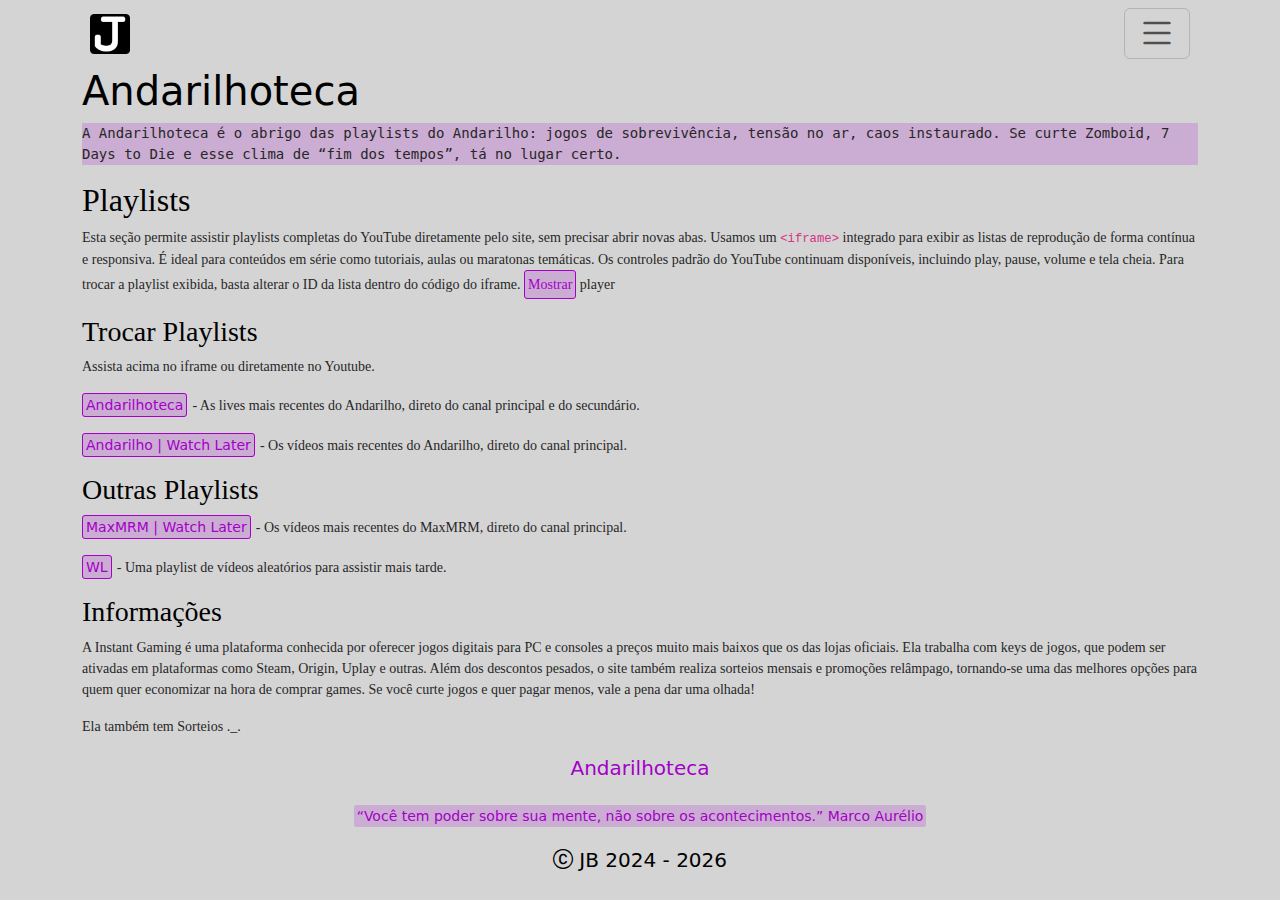
<file: 002.html>
<!DOCTYPE html>
<html>
<head>
	<meta charset="utf-8">
	<meta name="viewport" content="width=device-width, initial-scale=1.0, maximum-scale=1.0, user-scalable=no">
	<title>ANDARILHOTECA</title>
	<link rel="shortcut icon" href="img/ico/icon-192x192.png">
	<link rel="stylesheet" href="https://cdn.jsdelivr.net/npm/bootstrap-icons@1.11.3/font/bootstrap-icons.min.css">
	<link href="https://cdn.jsdelivr.net/npm/bootstrap@5.3.3/dist/css/bootstrap.min.css" rel="stylesheet" integrity="sha384-QWTKZyjpPEjISv5WaRU9OFeRpok6YctnYmDr5pNlyT2bRjXh0JMhjY6hW+ALEwIH" crossorigin="anonymous">
	<link rel="stylesheet" type="text/css" href="assets/css/treinos.css">
	<link rel="manifest" href="assets/manifest.json">
</head>
<body>
	<!-- Cabeçalho -->
	<header class="container container-fluid p-2 text-center header1">
	  <nav class="navbar header1">
		<div class="container-fluid">
		  <!-- Logo -->
		  <a class="navbar-brand" href="#">
			<img src="img/ico/icon-512x512.png" alt="Ícone do site" class="logo" width="40" height="40">
		  </a>
		  <!-- Botão de toggle -->
		  <button class="navbar-toggler" type="button" data-bs-toggle="modal" data-bs-target="#exampleModal">
			<i class="header-toggle bi bi-list fs-1"></i>
		  </button>
		</div>
	  </nav>
	</header>

	<!-- Tela de carregamento -->
	<div id="loading-screen">
		<div class="spinner"></div>
	</div>

	<!-- Artigo, Conteúdo -->
	<div>
		<!-- título e apresentação do iframe -->
		<div>
			<div class="container">
				<h1>Andarilhoteca</h1>
				<p class="texto-04">A Andarilhoteca é o abrigo das playlists do Andarilho: jogos de sobrevivência, tensão no ar, caos instaurado. Se curte Zomboid, 7 Days to Die e esse clima de “fim dos tempos”, tá no lugar certo.</p>
				<h2 class="texto-06">Playlists</h2>
				<p class="texto-03">Esta seção permite assistir playlists completas do YouTube diretamente pelo site, sem precisar abrir novas abas. Usamos um <code>&lt;iframe&gt;</code> integrado para exibir as listas de reprodução de forma contínua e responsiva. É ideal para conteúdos em série como tutoriais, aulas ou maratonas temáticas. Os controles padrão do YouTube continuam disponíveis, incluindo play, pause, volume e tela cheia. Para trocar a playlist exibida, basta alterar o ID da lista dentro do código do iframe. <button class="f-001 f-002 texto-02" id="toggle-btn" onclick="toggleVideo()">Mostrar</button> <a href="#player" class="f-001 texto-03">player</a></p>
			</div>

			<!-- iframe de vídeo (escondido por padrão) -->
			<div id="video-container" style="display: none;">
				<div id="player" class="ratio ratio-16x9 vid00">
					<iframe 
						id="playlist-iframe"
						class="vid01"
						src="https://www.youtube.com/embed/videoseries?list=PLd9ykfMeym3iO_96D12Rdx_qS7il5xqGF&autoplay=1&mute=1&controls=1&rel=0&start=0&modestbranding=1&playsinline=0&fs=1"
						allow="accelerometer; autoplay; clipboard-write; encrypted-media; gyroscope; picture-in-picture; web-share" 
						referrerpolicy="strict-origin-when-cross-origin" 
						allowfullscreen>
					</iframe>
				</div>
			</div>

			<!-- Links para as playlists -->
			<div class="container mt-2" id="playlists">
				<h3 class="texto-06">Trocar Playlists</h3>
				<p class="texto-03">Assista acima no iframe ou diretamente no Youtube.</p>
				<p>
					<a href="#" class="playlist-link texto-02 f-001 f-002" data-playlist-id="PLd9ykfMeym3iO_96D12Rdx_qS7il5xqGF">Andarilhoteca</a>
					<span class="texto-03"> - As lives mais recentes do Andarilho, direto do canal principal e do secundário.</span>
				</p>


				<p>
					<a href="#" class="playlist-link texto-02 f-001 f-002" data-playlist-id="PLd9ykfMeym3jCU5tCFLXjZbMg4GY-u2EZ">Andarilho | Watch Later</a>
					<span class="texto-03"> - Os vídeos mais recentes do Andarilho, direto do canal principal.</span>
				</p>

				<h3 class="texto-06">Outras Playlists</h3>
				<p>
					<a href="#" class="playlist-link texto-02 f-001 f-002" data-playlist-id="PLd9ykfMeym3iMo46vjAbQ67MMn2SeOHfx">MaxMRM | Watch Later</a>
					<span class="texto-03"> - Os vídeos mais recentes do MaxMRM, direto do canal principal.</span>
				</p>

				<p>
					<a href="#" class="playlist-link texto-02 f-001 f-002" data-playlist-id="PLd9ykfMeym3jS3d_GMZCHVvCbz1Q21Hn-">WL</a>
					<span class="texto-03"> - Uma playlist de vídeos aleatórios para assistir mais tarde.</span>
				</p>
			</div>
		</div>

		<!-- comentários abaixo -->
		<div class="container">
			<h3 class="texto-06">Informações</h3>
			<p class="texto-03">A Instant Gaming é uma plataforma conhecida por oferecer jogos digitais para PC e consoles a preços muito mais baixos que os das lojas oficiais. Ela trabalha com keys de jogos, que podem ser ativadas em plataformas como Steam, Origin, Uplay e outras. Além dos descontos pesados, o site também realiza sorteios mensais e promoções relâmpago, tornando-se uma das melhores opções para quem quer economizar na hora de comprar games. Se você curte jogos e quer pagar menos, vale a pena dar uma olhada!</p>
			<p class="texto-03">Ela também tem <a class="f-001 texto-03" href="assets/AM/Sorteios.html" target="_self">Sorteios</a> ._.</p>
		</div>
	</div>

	<!-- footer -->
	<footer>
		<div class="footer text-center">
			<p class="text-primary">Andarilhoteca</p>
			<div>
				<p><span class="texto-02">“Você tem poder sobre sua mente, não sobre os acontecimentos.” Marco Aurélio</span></p>
			</div>
			<p><i class="bi bi-c-circle"></i> JB 2024 - <span id="current-year"></span></p>
		</div>
	</footer>

	<!-- area dos projetos -->
	<div class="modal fade" id="exampleModal" tabindex="-1" aria-labelledby="exampleModalLabel" aria-hidden="true">
		<div class="modal-dialog">
			<div class="modal-content modal2">
				<div class="modal-body modal1">
					<div>
						<a href="index.html" target="_self" class="btn d-block mb-2 d-flex align-items-center botao00">
							<i class="bi bi-house fs-3 me-2"></i> Voltar
						</a>
					</div>
				</div>
			</div>
		</div>
	</div>

	<script src="scripts.js"></script>
	<script src="assets/js/temas.js"></script>
	<script src="assets/js/loading.js"></script>
	<script src="assets/js/treinos.js"></script>
	<script src="assets/js/sons.js"></script>
	<script src="https://cdn.jsdelivr.net/npm/bootstrap@5.3.3/dist/js/bootstrap.bundle.min.js" integrity="sha384-YvpcrYf0tY3lHB60NNkmXc5s9fDVZLESaAA55NDzOxhy9GkcIdslK1eN7N6jIeHz" crossorigin="anonymous"></script>
</body>
</html>
</file>
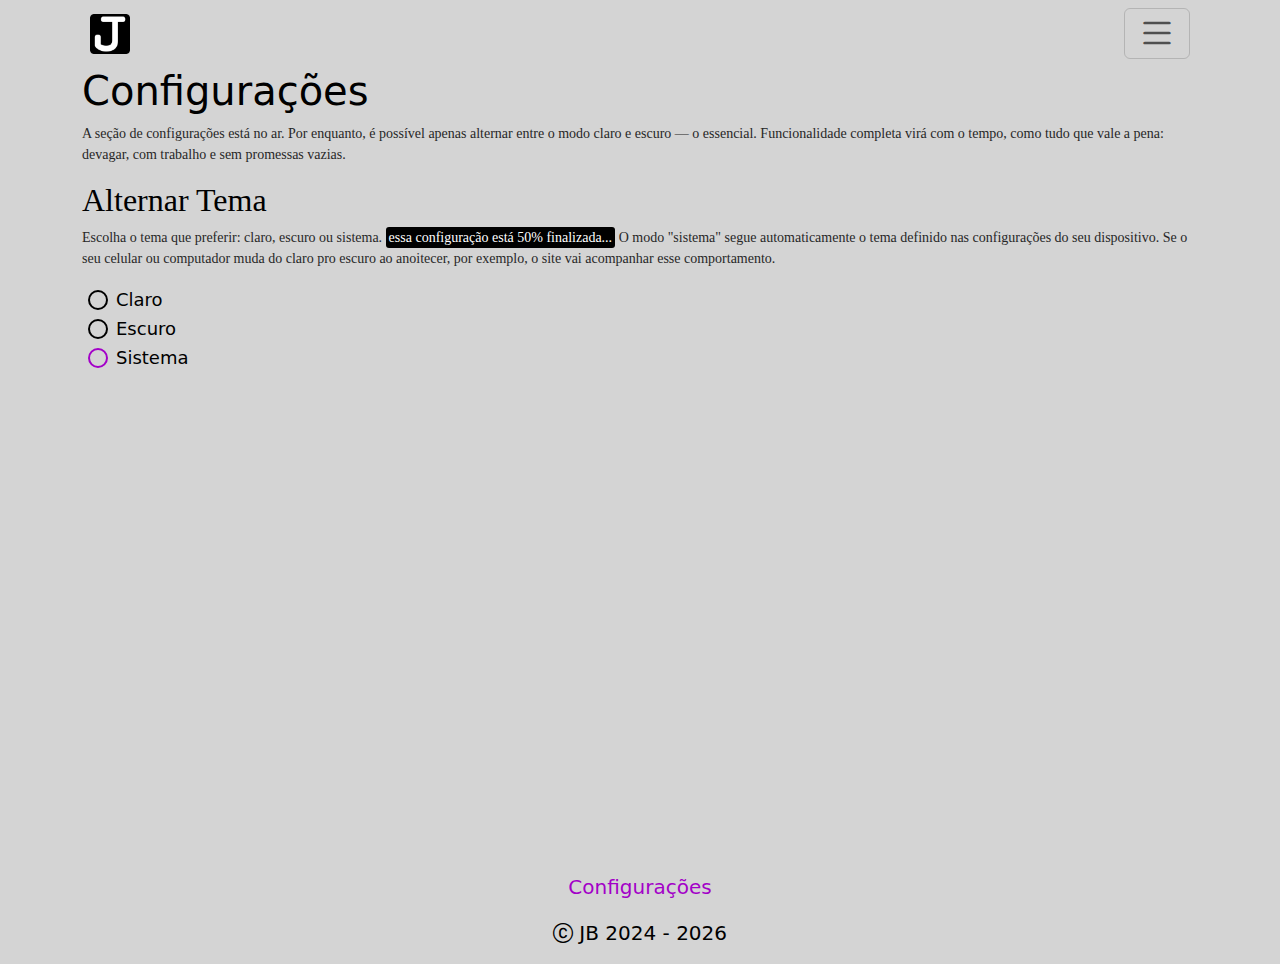
<file: config.html>
<!DOCTYPE html>
<html lang="pt-BR">
<head>
	<meta charset="utf-8">
	<meta name="viewport" content="width=device-width, initial-scale=1.0, maximum-scale=1.0, user-scalable=no">
	<title>CONFIGURAÇÕES</title>
	<link rel="shortcut icon" href="img/ico/icon-192x192.png">
	<link rel="stylesheet" href="https://cdn.jsdelivr.net/npm/bootstrap-icons@1.11.3/font/bootstrap-icons.min.css">
	<link href="https://cdn.jsdelivr.net/npm/bootstrap@5.3.3/dist/css/bootstrap.min.css" rel="stylesheet" integrity="sha384-QWTKZyjpPEjISv5WaRU9OFeRpok6YctnYmDr5pNlyT2bRjXh0JMhjY6hW+ALEwIH" crossorigin="anonymous">
  <link rel="stylesheet" href="assets/css/treinos.css">
	<link rel="manifest" href="assets/manifest.json">
</head>
<body>
	<!-- Cabeçalho -->
	<header class="container container-fluid p-2 text-center header1">
	  <nav class="navbar header1">
		<div class="container-fluid">
		  <!-- Logo -->
		  <a class="navbar-brand" href="#">
			<img src="img/ico/icon-512x512.png" alt="Ícone do site" class="logo" width="40" height="40">
		  </a>
		  <!-- Botão de toggle -->
		  <button class="navbar-toggler" type="button" data-bs-toggle="modal" data-bs-target="#exampleModal">
			<i class="header-toggle bi bi-list fs-1"></i>
		  </button>
		</div>
	  </nav>
	</header>

	<!-- Tela de carregamento -->
	<div id="loading-screen">
		<div class="spinner"></div>
	</div>

	<!-- conteúdo Config -->
	<div class="container">
		<!-- título -->
		<div>
			<h1>Configurações</h1>
			<p class="texto-03">A seção de configurações está no ar. Por enquanto, é possível apenas alternar entre o modo claro e escuro — o essencial. Funcionalidade completa virá com o tempo, como tudo que vale a pena: devagar, com trabalho e sem promessas vazias.</p>
		</div>

		<!-- alternar tema -->
		<div>
			<h2 class="texto-06">Alternar Tema</h2>
			<p class="texto-03">Escolha o tema que preferir: claro, escuro ou sistema. <span class="texto-01">essa configuração está 50% finalizada...</span> O modo "sistema" segue automaticamente o tema definido nas configurações do seu dispositivo. Se o seu celular ou computador muda do claro pro escuro ao anoitecer, por exemplo, o site vai acompanhar esse comportamento.</p>
		
			<div>
				<button class="link01" id="light" onclick="setTheme('light')">
					<i class="fas fa-sun theme-icon"></i> Claro
				</button>
				<button class="link01" id="dark" onclick="setTheme('dark')">
					<i class="fas fa-moon theme-icon"></i> Escuro
				</button>
				<button class="link01" id="system" onclick="setTheme('system')">
					<i class="fas fa-laptop theme-icon"></i> Sistema
				</button>
			</div>
		</div>
	</div>

	<!-- footer -->
	<footer style="margin-top: 500px;">
		<div class="footer text-center">
			<p class="text-primary">Configurações</p>
			<p><i class="bi bi-c-circle"></i> JB 2024 - <span id="current-year"></span></p>
		</div>
	
		<script>
			document.getElementById("current-year").textContent = new Date().getFullYear();
		</script>
	</footer>
	
	<!-- MENU - area dos projetos -->
	<div class="modal fade" id="exampleModal" tabindex="-1" aria-labelledby="exampleModalLabel" aria-hidden="true">
		<div class="modal-dialog">
			<div class="modal-content modal2">
				<div class="modal-body modal1">
					<div>
						<a href="index.html" target="_self" class="btn d-block mb-2 d-flex align-items-center botao00">
							<i class="bi bi-house fs-3 me-2"></i> Voltar
						</a>
					</div>
				</div>
			</div>
		</div>
	</div>

	<script src="scripts.js"></script>
	<script src="assets/js/temas.js"></script>
	<script src="assets/js/loading.js"></script>
	<script src="assets/js/treinos.js"></script>
	<script src="assets/js/sons.js"></script>
	<script src="https://cdn.jsdelivr.net/npm/bootstrap@5.3.3/dist/js/bootstrap.bundle.min.js" integrity="sha384-YvpcrYf0tY3lHB60NNkmXc5s9fDVZLESaAA55NDzOxhy9GkcIdslK1eN7N6jIeHz" crossorigin="anonymous"></script>
</body>
</html>
</file>
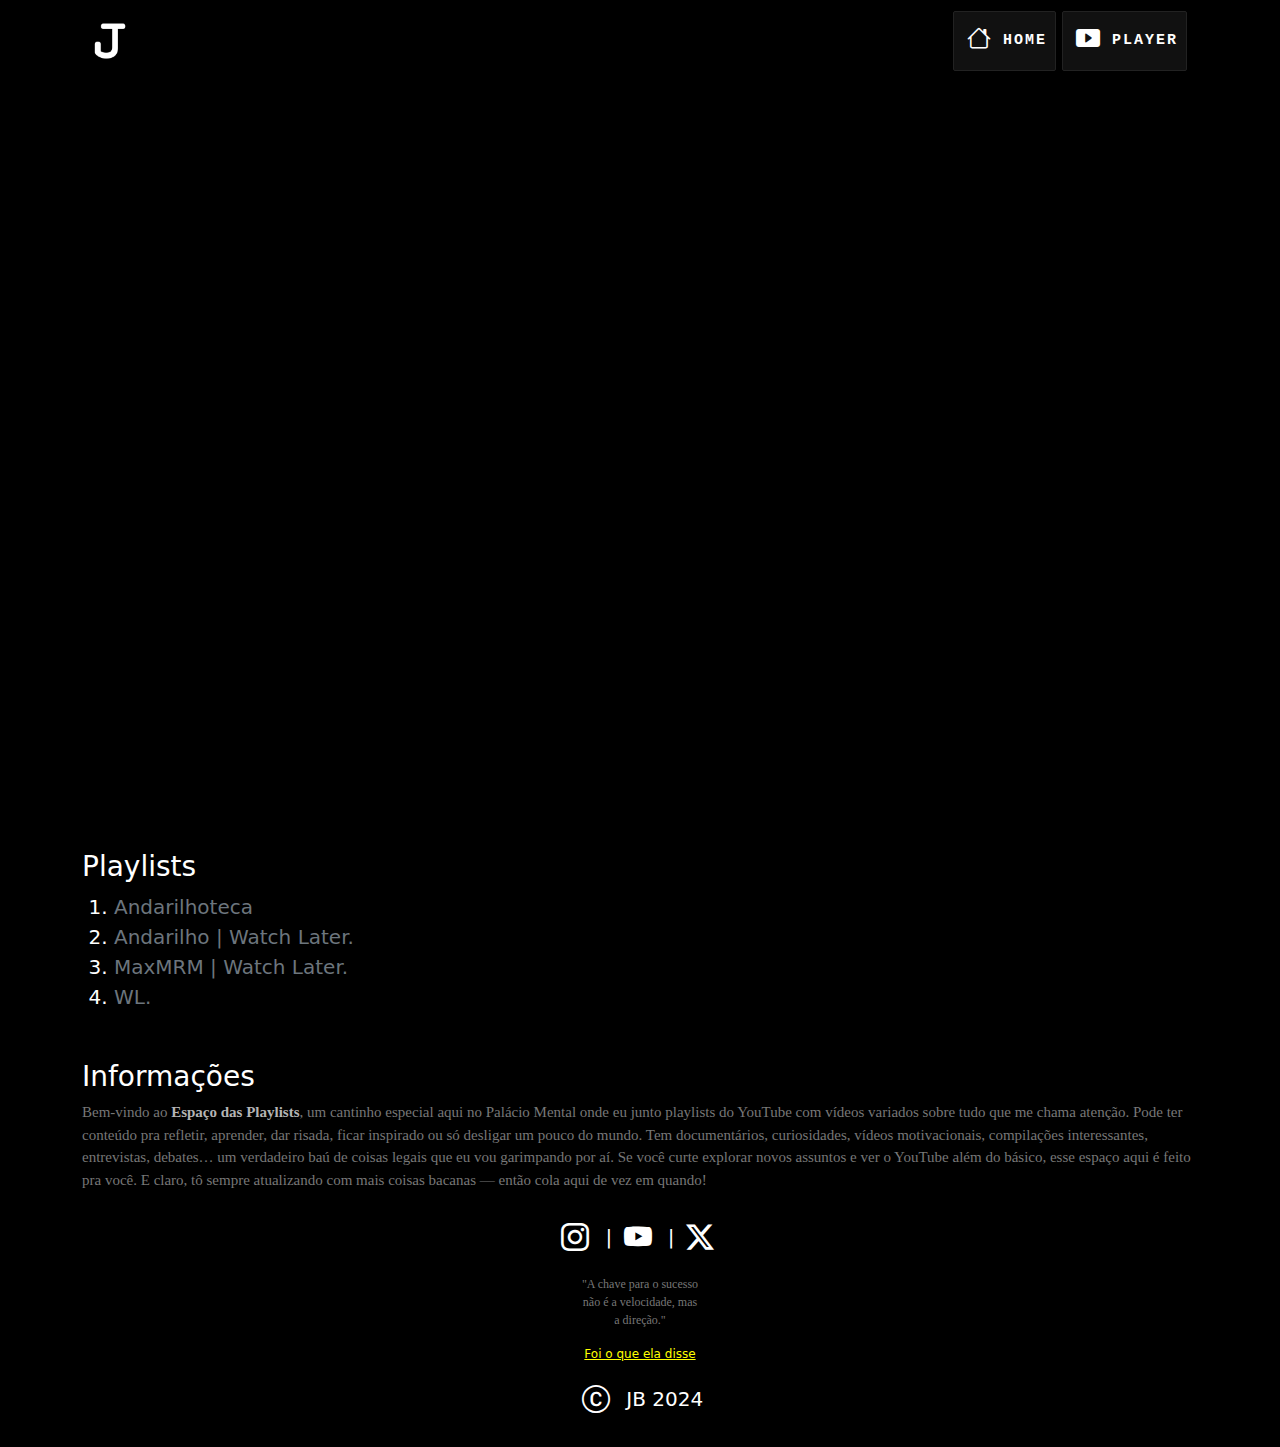
<file: playlists.html>
<!DOCTYPE html>
<html>
<head>
	<meta charset="utf-8">
	<meta name="viewport" content="width=device-width, initial-scale=1.0, maximum-scale=1.0, user-scalable=no">
	<title>Playlists</title>
	<link rel="shortcut icon" href="img/ico/icon-192x192.png">
	<link rel="stylesheet" href="https://cdn.jsdelivr.net/npm/bootstrap-icons@1.11.3/font/bootstrap-icons.min.css">
	<link href="https://cdn.jsdelivr.net/npm/bootstrap@5.3.3/dist/css/bootstrap.min.css" rel="stylesheet" integrity="sha384-QWTKZyjpPEjISv5WaRU9OFeRpok6YctnYmDr5pNlyT2bRjXh0JMhjY6hW+ALEwIH" crossorigin="anonymous">
	<link rel="stylesheet" type="text/css" href="styles.css">
	<link rel="manifest" href="assets/manifest.json">
</head>
<body>
	<header class="container container-fluid p-2 text-center header1">
		<nav class="navbar navbar-expand-lg header1">
		  <div class="container-fluid">
			<a class="navbar-brand" href="#"><img src="img/ico/icon-512x512.png" alt="ico" style="width: 40px; height: 40px;"></a>
			<button class="navbar-toggler" type="button" data-bs-toggle="collapse" data-bs-target="#navbarSupportedContent" aria-controls="navbarSupportedContent" aria-expanded="false" aria-label="Toggle navigation">
				<i class="header-toggle d-xl-none bi bi-list fs-1"></i>
			</button>
			<div class="collapse navbar-collapse justify-content-end header1" id="navbarSupportedContent">
			  <ul class="navbar-nav">
				<li class="nav-item">
				  <a class="nav-link text-white" aria-current="page" href="index.html"><i class="bi bi-house icon1 fs-4"></i> Home</a>
				</li>
                <li class="nav-item">
                    <a class="nav-link text-white" aria-current="page" href="#player"><i class="bi bi-play-btn-fill icon1 fs-4"></i> Player</a>
                </li>
			  </ul>
			</div>
		  </div>
		</nav>
	</header>
	<!-- Tela de carregamento -->
	<div id="loading-screen">
	<div class="spinner"></div>
	</div>
	<!-- Conteúdo -->
	<div>
		<!-- iframe de vídeo -->
		<div>
			<div id="player" class="ratio ratio-16x9 vid00">
				<iframe 
					id="playlist-iframe"
					class="vid01"
					src="https://www.youtube.com/embed/videoseries?list=PLd9ykfMeym3gF7zlDo3kYkNZxFo0UNq4Y&autoplay=1&mute=1&controls=1&rel=0&start=14&modestbranding=1&playsinline=0&fs=1"
					allow="accelerometer; autoplay; clipboard-write; encrypted-media; gyroscope; picture-in-picture; web-share" 
					referrerpolicy="strict-origin-when-cross-origin" 
					allowfullscreen>
				</iframe>
			</div>
		</div>

		<!-- Links para as playlists -->
		<div class="container mt-5">
			<h3>Playlists</h3>
			<ol class="fs-5">
					<li><a href="#" class="playlist-link text-decoration-none text-secondary" data-playlist-id="PLd9ykfMeym3iO_96D12Rdx_qS7il5xqGF">Andarilhoteca</a></li>
					<li><a href="#" class="playlist-link text-decoration-none text-secondary" data-playlist-id="PLd9ykfMeym3jCU5tCFLXjZbMg4GY-u2EZ">Andarilho | Watch Later.</a></li>
					<li><a href="#" class="playlist-link text-decoration-none text-secondary" data-playlist-id="PLd9ykfMeym3iMo46vjAbQ67MMn2SeOHfx">MaxMRM | Watch Later.</a></li>
					<li><a href="#" class="playlist-link text-decoration-none text-secondary" data-playlist-id="PLd9ykfMeym3jS3d_GMZCHVvCbz1Q21Hn-">WL.</a></li>
			</ol>
		</div>

		<!-- comentários abaixo -->
		<div class="container">
			<h3 class="mt-5">Informações</h3>
			<p class="texto04">Bem-vindo ao <b class="texto03">Espaço das Playlists</b>, um cantinho especial aqui no Palácio Mental onde eu junto playlists do YouTube com vídeos variados sobre tudo que me chama atenção. Pode ter conteúdo pra refletir, aprender, dar risada, ficar inspirado ou só desligar um pouco do mundo. Tem documentários, curiosidades, vídeos motivacionais, compilações interessantes, entrevistas, debates… um verdadeiro baú de coisas legais que eu vou garimpando por aí. Se você curte explorar novos assuntos e ver o YouTube além do básico, esse espaço aqui é feito pra você. E claro, tô sempre atualizando com mais coisas bacanas — então cola aqui de vez em quando!</p>
		</div>
	</div>
	
	<!-- Rodapé -->
	<footer id="fim1" class="container container-fluid text-center footer1">
		<p class="footer2">
			<a href="https://www.instagram.com/johnbiri" target="_blank"><i class="bi bi-instagram icon1 fs-3"></i></a> |
			<a href="https://www.youtube.com/@John-Biri" target="_blank"><i class="bi bi-youtube icon1 fs-3"></i></a> |
			<a href="https://x.com/AnneCasmurro" target="_blank"><i class="bi bi-twitter-x icon1 fs-3"></i></a>
		</p>
		<p class="texto04">"A chave para o sucesso <br> não é a velocidade, mas <br> a direção."</p> 
		<p class="texto05">Foi o que ela disse</p>
		<p class="footer2"><span class="icon"><i class="bi bi-c-circle icon1 fs-3"></i> JB 2024</span></p>			
	</footer>
	<script src="scripts.js"></script>
	<script src="assets/js/loading.js"></script>
	<script src="assets/js/sons.js"></script>
	<script src="assets/js/playlists.js"></script>
	<script src="https://cdn.jsdelivr.net/npm/bootstrap@5.3.3/dist/js/bootstrap.bundle.min.js" integrity="sha384-YvpcrYf0tY3lHB60NNkmXc5s9fDVZLESaAA55NDzOxhy9GkcIdslK1eN7N6jIeHz" crossorigin="anonymous"></script>
</body>
</html>
</file>
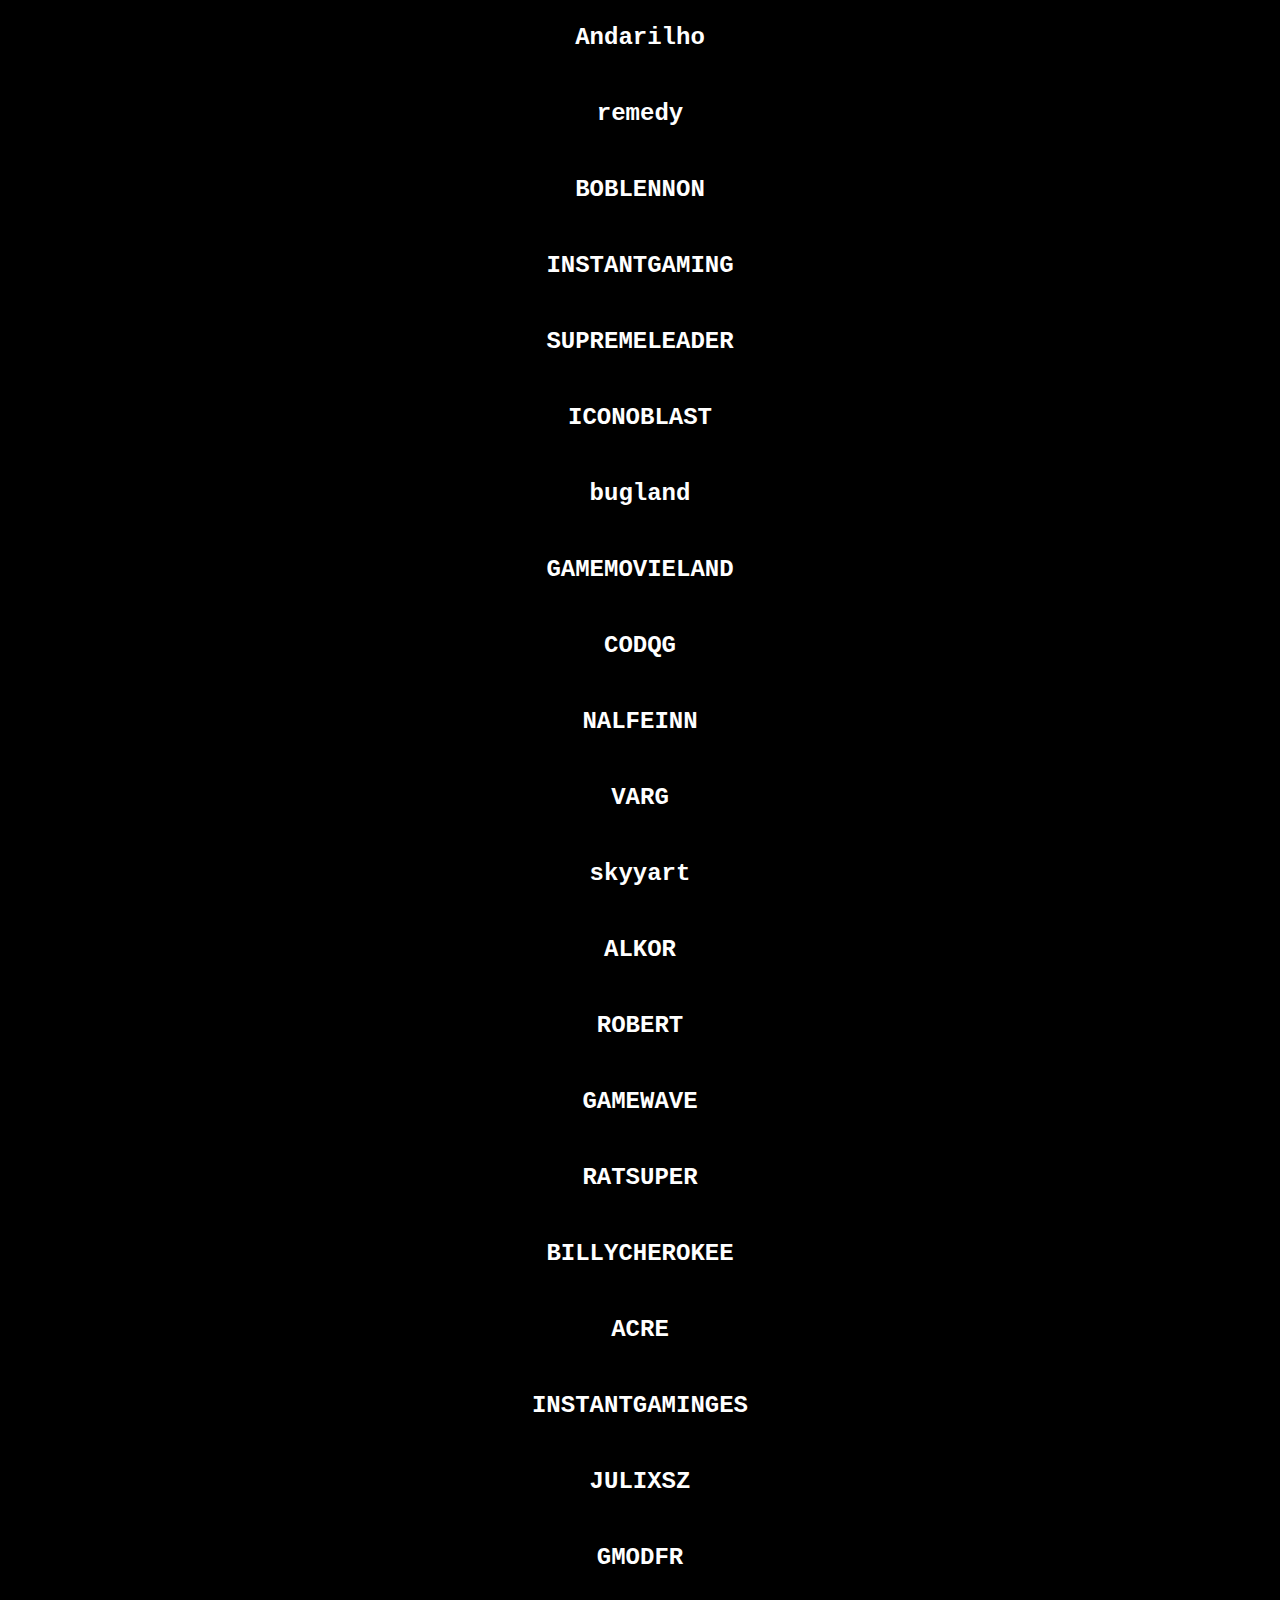
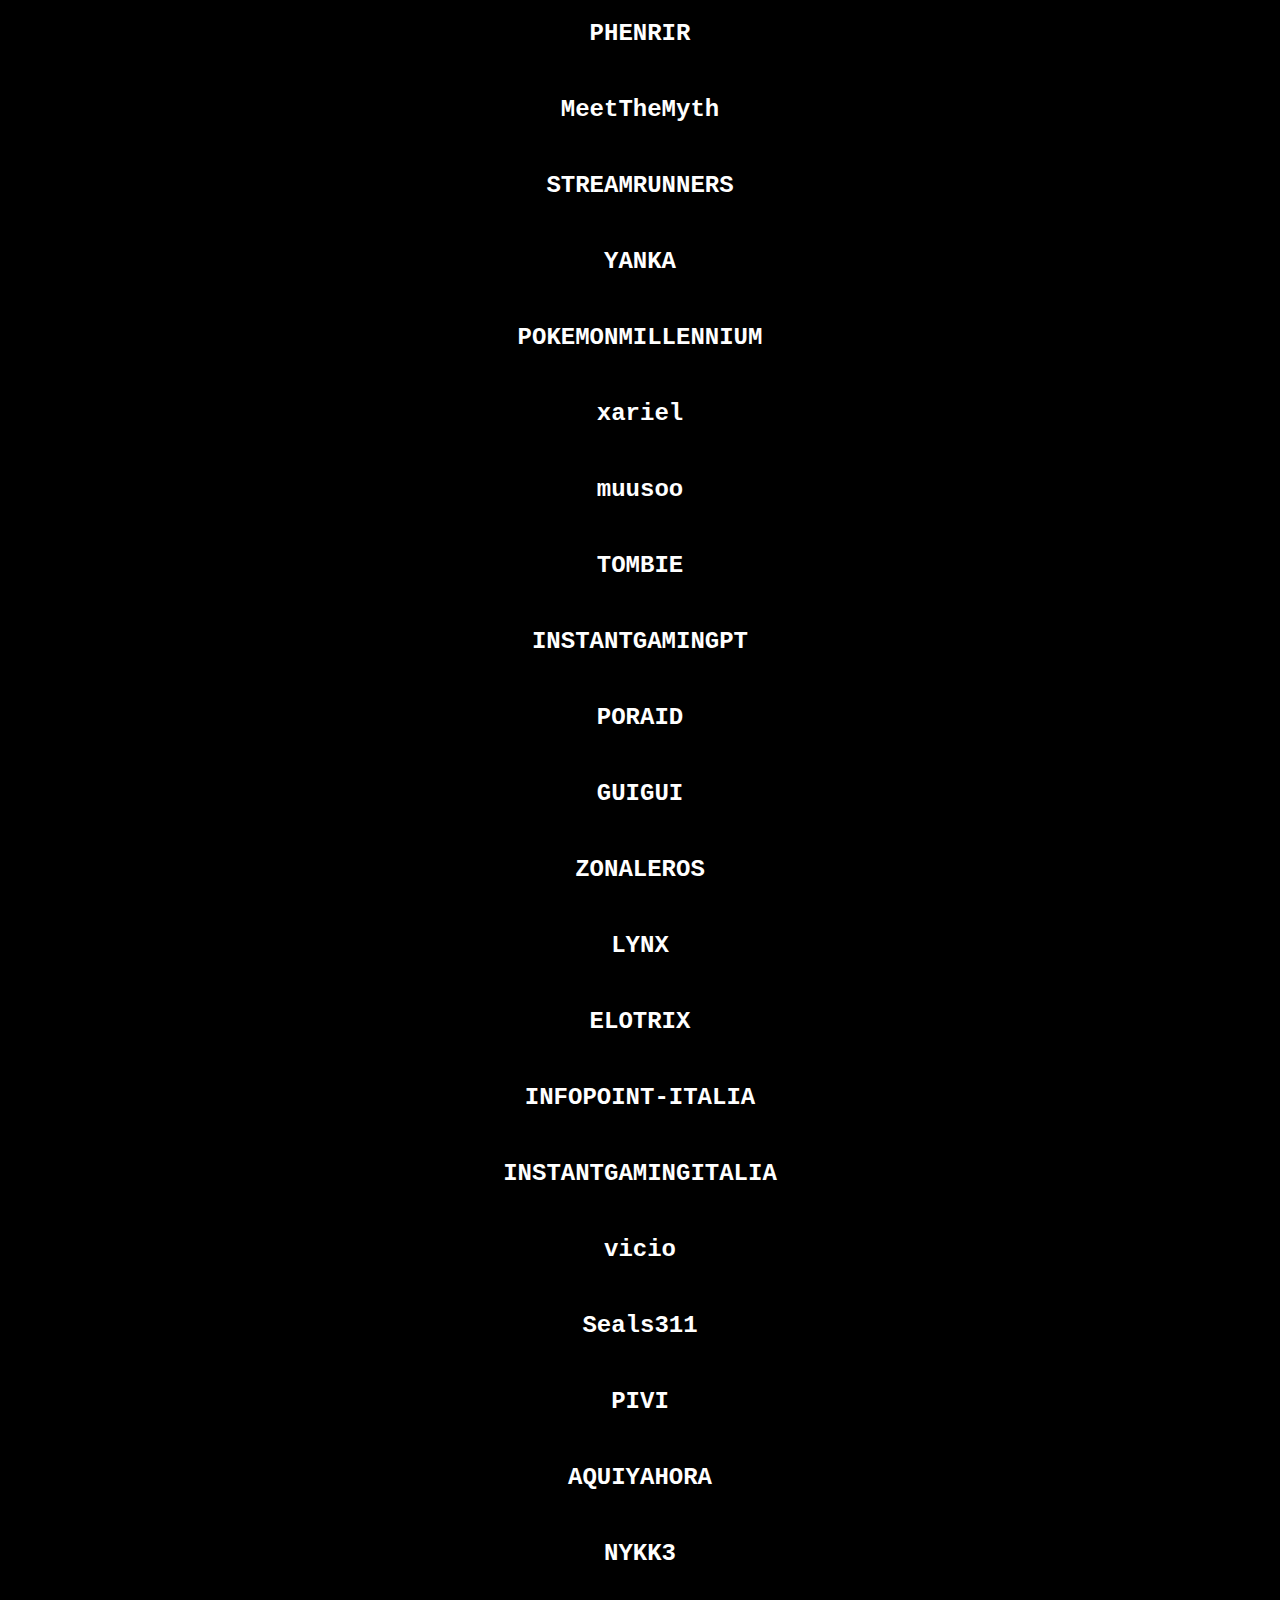
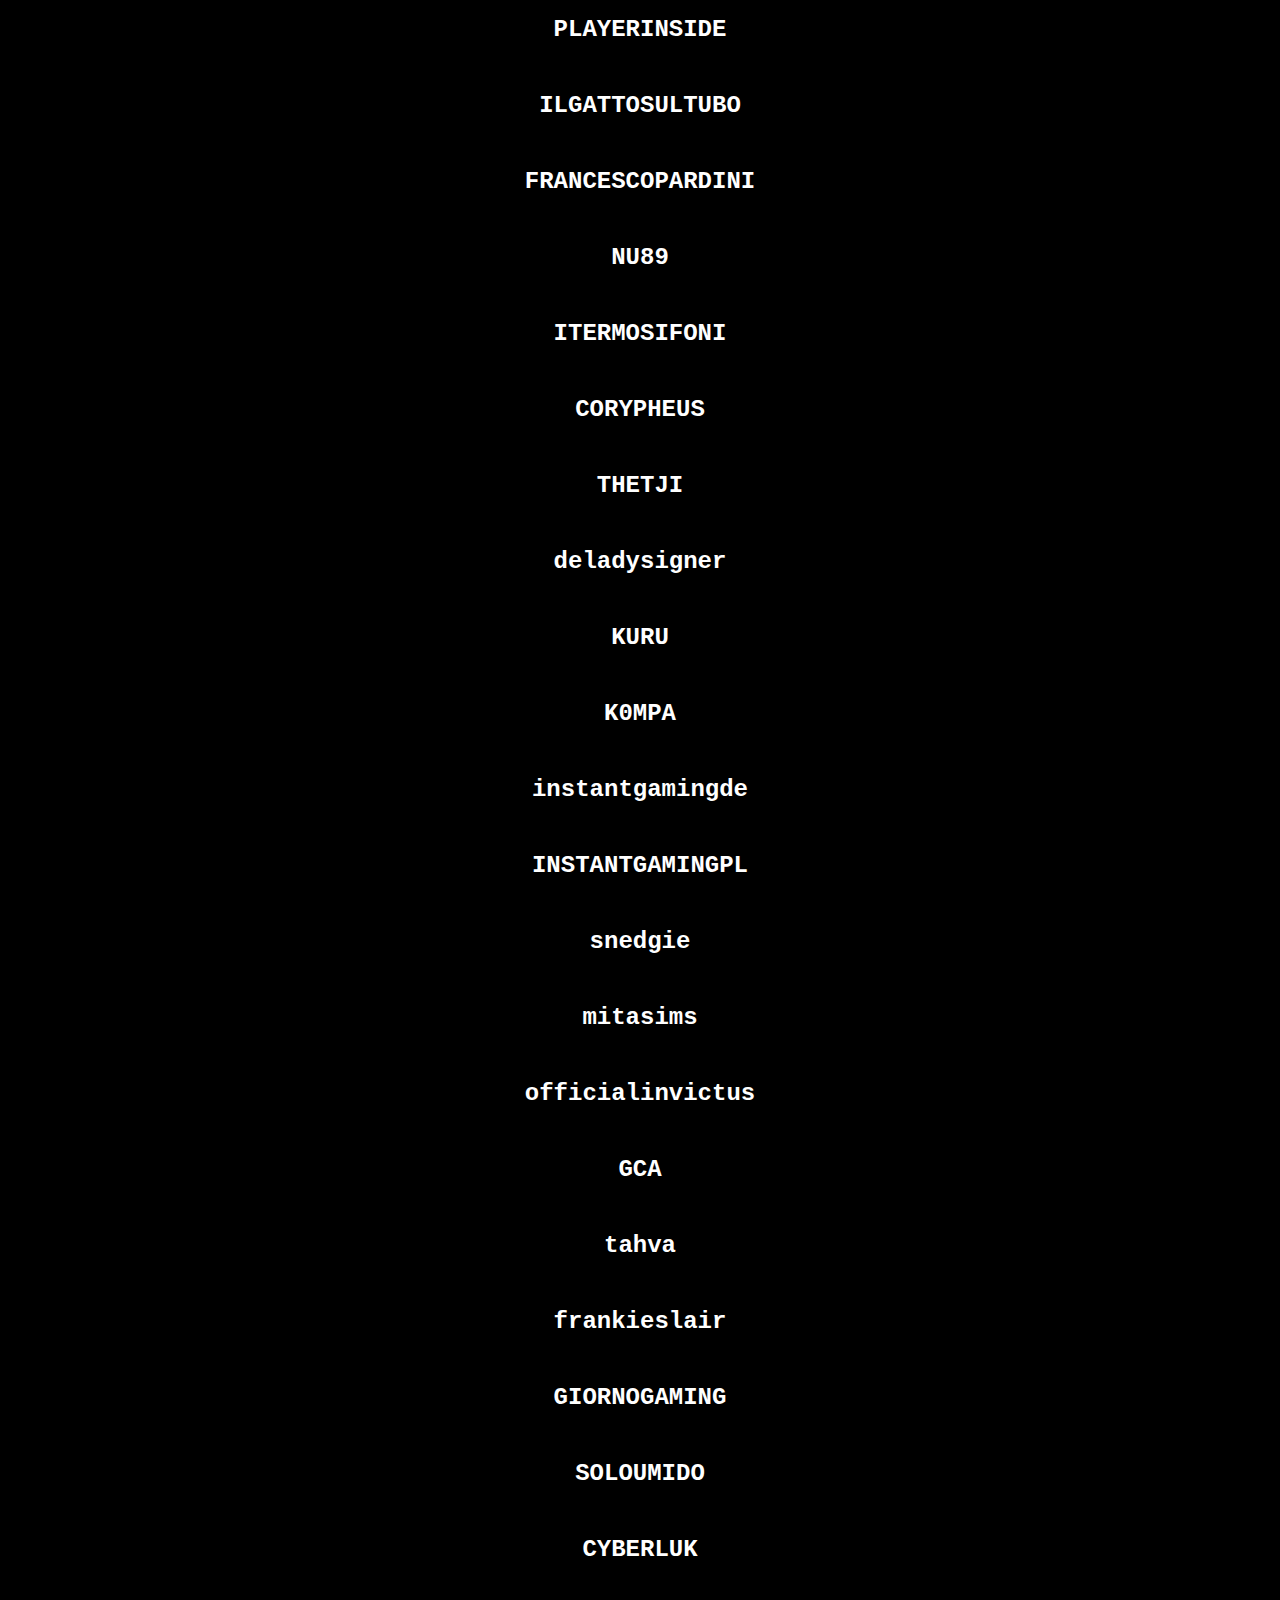
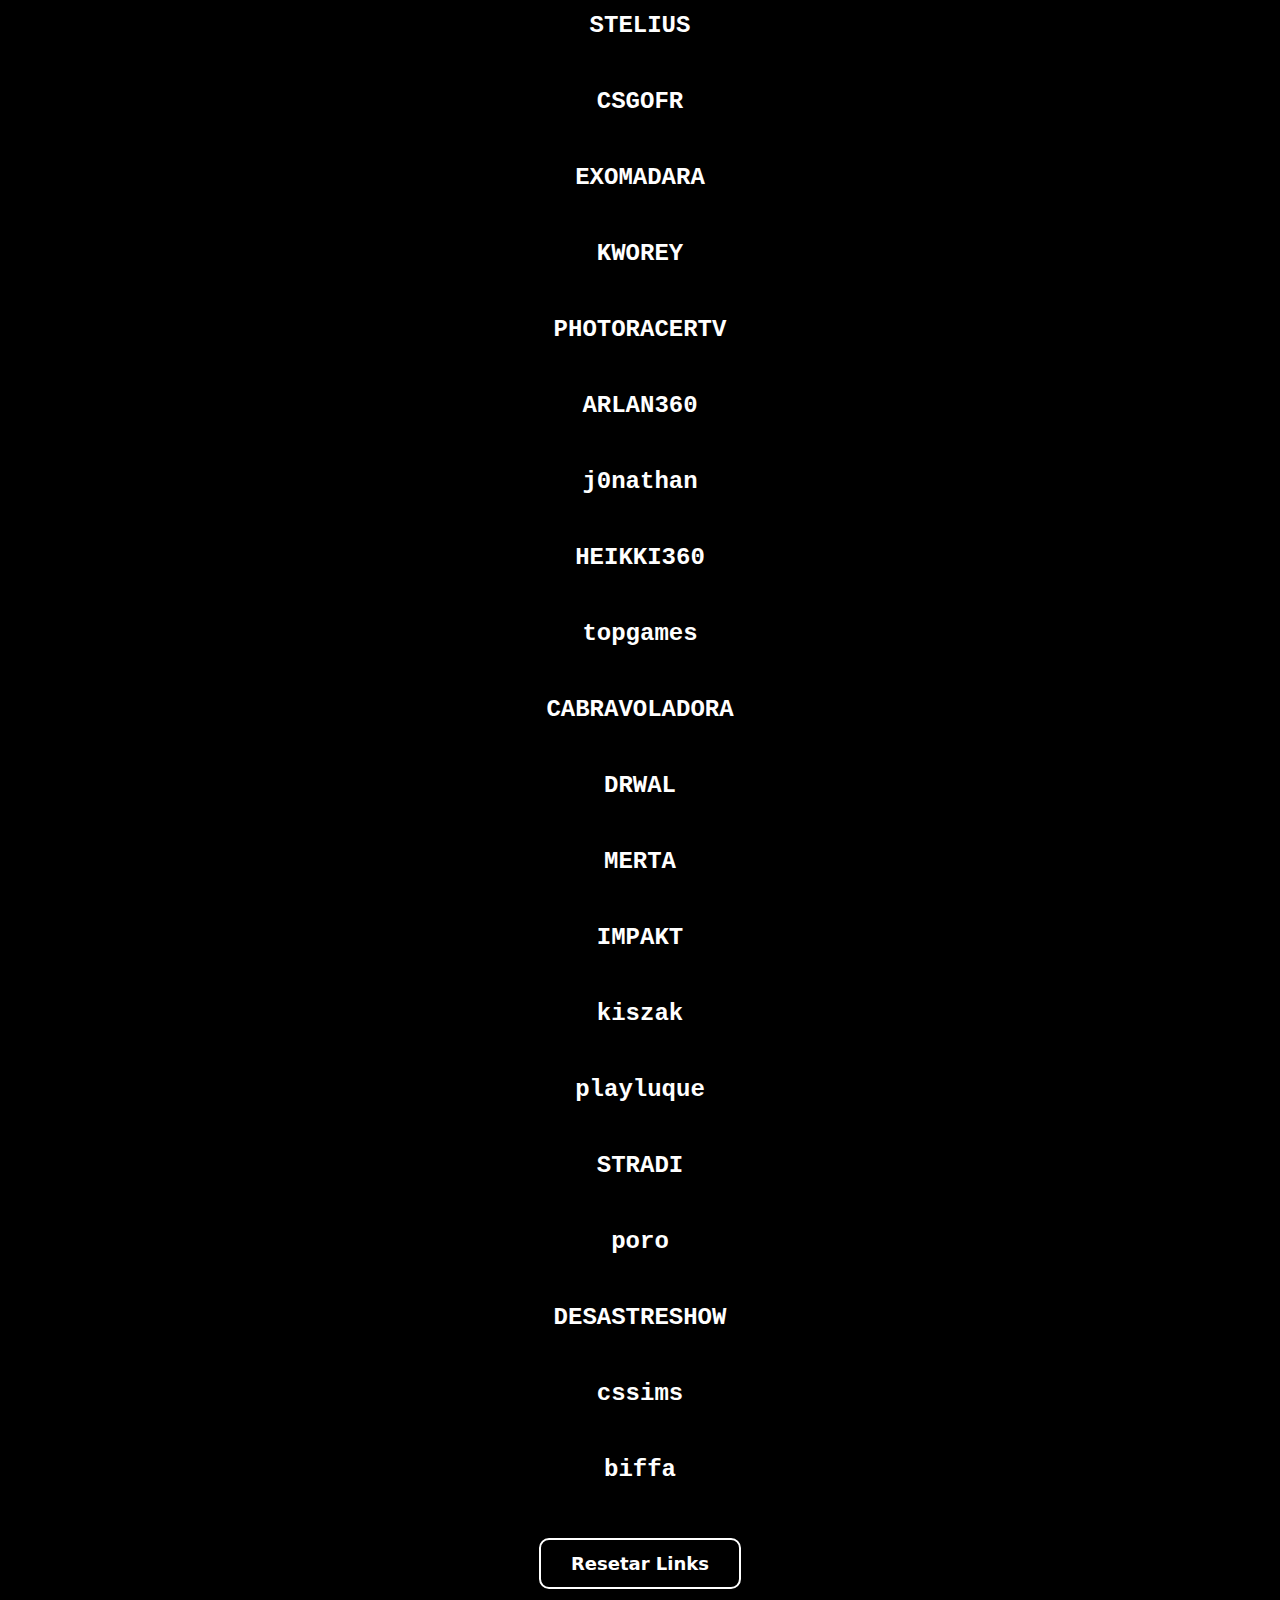
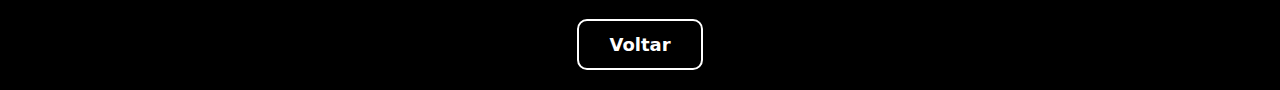
<file: assets/AM/Sorteios.html>
<!DOCTYPE html>
<html lang="pt-br">
<head>
  <meta charset="UTF-8">
  <title>Sorteios</title>
  <meta name="viewport" content="width=device-width, initial-scale=1.0">
  <link rel="shortcut icon" href="https://cdn-icons-png.flaticon.com/512/2754/2754026.png">
  <link href="https://cdn.jsdelivr.net/npm/bootstrap@5.3.5/dist/css/bootstrap.min.css" rel="stylesheet">

  <style>
    body {
      background-color: #000;
      font-size: 24px;
      margin: 0;
      color: white;
    }
        
    ::-webkit-scrollbar {
        display: none;
    }

    .botao01 {
      margin: 0px auto;
      padding: 20px;
      background-color: #000;
      font-weight: 900;
      text-decoration: none;
      text-align: center;
      cursor: pointer;
      color: #fff;
      width: 90%;
      max-width: 1000px;
      display: block;
      font-family: monospace;
    }

    .botao01:hover {
      background-color: #333;
    }

    .clicado {
      color: #0f0;
      background-color: #3a6140;
      border-color: #0f0;
    }

    .resetar-btn {
      display: block;
      margin: 30px auto 20px auto;
      padding: 10px 30px;
      font-size: 18px;
      font-weight: bold;
      color: #fff;
      background-color: #000;
      border: solid 2px white;
      border-radius: 10px;
      cursor: pointer;
    }

    .resetar-btn:hover {
      background-color: #4e4e4e;
    }
  </style>
</head>
<body>
  <div class="my-content">
    <!-- sorteios -->
    <a class="botao01" id="link001" target="_blank" href="https://www.instant-gaming.com/pt/giveaway/andarilho?igr=johnbiri">Andarilho</a>
    <a class="botao01" id="link002" target="_blank" href="https://www.instant-gaming.com/pt/giveaway/remedy?igr=johnbiri">remedy</a>
    <a class="botao01" id="link003" target="_blank" href="https://www.instant-gaming.com/pt/giveaway/BOBLENNON?igr=johnbiri">BOBLENNON</a>
    <a class="botao01" id="link004" target="_blank" href="https://www.instant-gaming.com/pt/giveaway/INSTANTGAMING?igr=johnbiri">INSTANTGAMING</a>
    <a class="botao01" id="link005" target="_blank" href="https://www.instant-gaming.com/fr/giveaway/SUPREMELEADER?igr=johnbiri">SUPREMELEADER</a>
    <a class="botao01" id="link006" target="_blank" href="https://www.instant-gaming.com/fr/giveaway/ICONOBLAST?igr=johnbiri">ICONOBLAST</a>
    <a class="botao01" id="link007" target="_blank" href="https://www.instant-gaming.com/fr/giveaway/bugland?igr=johnbiri">bugland</a>
    <a class="botao01" id="link008" target="_blank" href="https://www.instant-gaming.com/fr/giveaway/GAMEMOVIELAND?igr=johnbiri">GAMEMOVIELAND</a>
    <a class="botao01" id="link009" target="_blank" href="https://www.instant-gaming.com/fr/giveaway/CODQG?igr=johnbiri">CODQG</a>
    <a class="botao01" id="link010" target="_blank" href="https://www.instant-gaming.com/fr/giveaway/NALFEINN?igr=johnbiri">NALFEINN</a>
    <a class="botao01" id="link011" target="_blank" href="https://www.instant-gaming.com/fr/giveaway/VARG?igr=johnbiri">VARG</a>
    <a class="botao01" id="link012" target="_blank" href="https://www.instant-gaming.com/fr/giveaway/skyyart?igr=johnbiri">skyyart</a>
    <a class="botao01" id="link013" target="_blank" href="https://www.instant-gaming.com/fr/giveaway/ALKOR?igr=johnbiri">ALKOR</a>
    <a class="botao01" id="link014" target="_blank" href="https://www.instant-gaming.com/fr/giveaway/ROBERT?igr=johnbiri">ROBERT</a>
    <a class="botao01" id="link015" target="_blank" href="https://www.instant-gaming.com/fr/giveaway/GAMEWAVE?igr=johnbiri">GAMEWAVE</a>
    <a class="botao01" id="link016" target="_blank" href="https://www.instant-gaming.com/fr/giveaway/RATSUPER?igr=johnbiri">RATSUPER</a>
    <a class="botao01" id="link017" target="_blank" href="https://www.instant-gaming.com/fr/giveaway/BILLYCHEROKEE?igr=johnbiri">BILLYCHEROKEE</a>
    <a class="botao01" id="link018" target="_blank" href="https://www.instant-gaming.com/fr/giveaway/ACRE?igr=johnbiri">ACRE</a>
    <a class="botao01" id="link019" target="_blank" href="https://www.instant-gaming.com/fr/giveaway/INSTANTGAMINGES?igr=johnbiri">INSTANTGAMINGES</a>
    <a class="botao01" id="link020" target="_blank" href="https://www.instant-gaming.com/fr/giveaway/JULIXSZ?igr=johnbiri">JULIXSZ</a>
    <a class="botao01" id="link021" target="_blank" href="https://www.instant-gaming.com/fr/giveaway/GMODFR?igr=johnbiri">GMODFR</a>
    <a class="botao01" id="link022" target="_blank" href="https://www.instant-gaming.com/fr/giveaway/PHENRIR?igr=johnbiri">PHENRIR</a>
    <a class="botao01" id="link023" target="_blank" href="https://www.instant-gaming.com/fr/giveaway/MeetTheMyth?igr=johnbiri">MeetTheMyth</a>
    <a class="botao01" id="link024" target="_blank" href="https://www.instant-gaming.com/fr/giveaway/STREAMRUNNERS?igr=johnbiri">STREAMRUNNERS</a>
    <a class="botao01" id="link025" target="_blank" href="https://www.instant-gaming.com/fr/giveaway/YANKA?igr=johnbiri">YANKA</a>
    <a class="botao01" id="link026" target="_blank" href="https://www.instant-gaming.com/fr/giveaway/POKEMONMILLENNIUM?igr=johnbiri">POKEMONMILLENNIUM</a>
    <a class="botao01" id="link027" target="_blank" href="https://www.instant-gaming.com/fr/giveaway/xariel?igr=johnbiri">xariel</a>
    <a class="botao01" id="link028" target="_blank" href="https://www.instant-gaming.com/fr/giveaway/muusoo?igr=johnbiri">muusoo</a>
    <a class="botao01" id="link029" target="_blank" href="https://www.instant-gaming.com/fr/giveaway/TOMBIE?igr=johnbiri">TOMBIE</a>
    <a class="botao01" id="link030" target="_blank" href="https://www.instant-gaming.com/fr/giveaway/INSTANTGAMINGPT?igr=johnbiri">INSTANTGAMINGPT</a>
    <a class="botao01" id="link031" target="_blank" href="https://www.instant-gaming.com/fr/giveaway/PORAID?igr=johnbiri">PORAID</a>
    <a class="botao01" id="link032" target="_blank" href="https://www.instant-gaming.com/fr/giveaway/GUIGUI?igr=johnbiri">GUIGUI</a>
    <a class="botao01" id="link033" target="_blank" href="https://www.instant-gaming.com/fr/giveaway/ZONALEROS?igr=johnbiri">ZONALEROS</a>
    <a class="botao01" id="link034" target="_blank" href="https://www.instant-gaming.com/fr/giveaway/LYNX?igr=johnbiri">LYNX</a>
    <a class="botao01" id="link035" target="_blank" href="https://www.instant-gaming.com/fr/giveaway/ELOTRIX?igr=johnbiri">ELOTRIX</a>
    <a class="botao01" id="link036" target="_blank" href="https://www.instant-gaming.com/fr/giveaway/INFOPOINT-ITALIA?igr=johnbiri">INFOPOINT-ITALIA</a>
    <a class="botao01" id="link037" target="_blank" href="https://www.instant-gaming.com/fr/giveaway/INSTANTGAMINGITALIA?igr=johnbiri">INSTANTGAMINGITALIA</a>
    <a class="botao01" id="link038" target="_blank" href="https://www.instant-gaming.com/fr/giveaway/vicio?igr=johnbiri">vicio</a>
    <a class="botao01" id="link039" target="_blank" href="https://www.instant-gaming.com/fr/giveaway/Seals311?igr=johnbiri">Seals311</a>
    <a class="botao01" id="link040" target="_blank" href="https://www.instant-gaming.com/fr/giveaway/PIVI?igr=johnbiri">PIVI</a>
    <a class="botao01" id="link041" target="_blank" href="https://www.instant-gaming.com/fr/giveaway/AQUIYAHORA?igr=johnbiri">AQUIYAHORA</a>
    <a class="botao01" id="link042" target="_blank" href="https://www.instant-gaming.com/fr/giveaway/NYKK3?igr=johnbiri">NYKK3</a>
    <a class="botao01" id="link043" target="_blank" href="https://www.instant-gaming.com/fr/giveaway/PLAYERINSIDE?igr=johnbiri">PLAYERINSIDE</a>
    <a class="botao01" id="link044" target="_blank" href="https://www.instant-gaming.com/fr/giveaway/ILGATTOSULTUBO?igr=johnbiri">ILGATTOSULTUBO</a>
    <a class="botao01" id="link045" target="_blank" href="https://www.instant-gaming.com/fr/giveaway/FRANCESCOPARDINI?igr=johnbiri">FRANCESCOPARDINI</a>
    <a class="botao01" id="link046" target="_blank" href="https://www.instant-gaming.com/fr/giveaway/NU89?igr=johnbiri">NU89</a>
    <a class="botao01" id="link047" target="_blank" href="https://www.instant-gaming.com/fr/giveaway/ITERMOSIFONI?igr=johnbiri">ITERMOSIFONI</a>
    <a class="botao01" id="link048" target="_blank" href="https://www.instant-gaming.com/fr/giveaway/CORYPHEUS?igr=johnbiri">CORYPHEUS</a>
    <a class="botao01" id="link049" target="_blank" href="https://www.instant-gaming.com/fr/giveaway/THETJI?igr=johnbiri">THETJI</a>
    <a class="botao01" id="link050" target="_blank" href="https://www.instant-gaming.com/fr/giveaway/deladysigner?igr=johnbiri">deladysigner</a>
    <a class="botao01" id="link051" target="_blank" href="https://www.instant-gaming.com/fr/giveaway/KURU?igr=johnbiri">KURU</a>
    <a class="botao01" id="link052" target="_blank" href="https://www.instant-gaming.com/fr/giveaway/K0MPA?igr=johnbiri">K0MPA</a>
    <a class="botao01" id="link053" target="_blank" href="https://www.instant-gaming.com/fr/giveaway/instantgamingde?igr=johnbiri">instantgamingde</a>
    <a class="botao01" id="link054" target="_blank" href="https://www.instant-gaming.com/fr/giveaway/INSTANTGAMINGPL?igr=johnbiri">INSTANTGAMINGPL</a>
    <a class="botao01" id="link055" target="_blank" href="https://www.instant-gaming.com/fr/giveaway/snedgie?igr=johnbiri">snedgie</a>
    <a class="botao01" id="link056" target="_blank" href="https://www.instant-gaming.com/fr/giveaway/mitasims?igr=johnbiri">mitasims</a>
    <a class="botao01" id="link057" target="_blank" href="https://www.instant-gaming.com/fr/giveaway/officialinvictus?igr=johnbiri">officialinvictus</a>
    <a class="botao01" id="link058" target="_blank" href="https://www.instant-gaming.com/fr/giveaway/GCA?igr=johnbiri">GCA</a>
    <a class="botao01" id="link059" target="_blank" href="https://www.instant-gaming.com/fr/giveaway/tahva?igr=johnbiri">tahva</a>
    <a class="botao01" id="link060" target="_blank" href="https://www.instant-gaming.com/fr/giveaway/frankieslair?igr=johnbiri">frankieslair</a>
    <a class="botao01" id="link061" target="_blank" href="https://www.instant-gaming.com/fr/giveaway/GIORNOGAMING?igr=johnbiri">GIORNOGAMING</a>
    <a class="botao01" id="link062" target="_blank" href="https://www.instant-gaming.com/fr/giveaway/SOLOUMIDO?igr=johnbiri">SOLOUMIDO</a>
    <a class="botao01" id="link063" target="_blank" href="https://www.instant-gaming.com/fr/giveaway/CYBERLUK?igr=johnbiri">CYBERLUK</a>
    <a class="botao01" id="link064" target="_blank" href="https://www.instant-gaming.com/fr/giveaway/STELIUS?igr=johnbiri">STELIUS</a>
    <a class="botao01" id="link065" target="_blank" href="https://www.instant-gaming.com/fr/giveaway/CSGOFR?igr=johnbiri">CSGOFR</a>
    <a class="botao01" id="link066" target="_blank" href="https://www.instant-gaming.com/fr/giveaway/EXOMADARA?igr=johnbiri">EXOMADARA</a>
    <a class="botao01" id="link067" target="_blank" href="https://www.instant-gaming.com/fr/giveaway/KWOREY?igr=johnbiri">KWOREY</a>
    <a class="botao01" id="link068" target="_blank" href="https://www.instant-gaming.com/fr/giveaway/PHOTORACERTV?igr=johnbiri">PHOTORACERTV</a>
    <a class="botao01" id="link069" target="_blank" href="https://www.instant-gaming.com/fr/giveaway/ARLAN360?igr=johnbiri">ARLAN360</a>
    <a class="botao01" id="link070" target="_blank" href="https://www.instant-gaming.com/fr/giveaway/j0nathan?igr=johnbiri">j0nathan</a>
    <a class="botao01" id="link071" target="_blank" href="https://www.instant-gaming.com/fr/giveaway/HEIKKI360?igr=johnbiri">HEIKKI360</a>
    <a class="botao01" id="link072" target="_blank" href="https://www.instant-gaming.com/fr/giveaway/topgames?igr=johnbiri">topgames</a>
    <a class="botao01" id="link073" target="_blank" href="https://www.instant-gaming.com/fr/giveaway/CABRAVOLADORA?igr=johnbiri">CABRAVOLADORA</a>
    <a class="botao01" id="link074" target="_blank" href="https://www.instant-gaming.com/fr/giveaway/DRWAL?igr=johnbiri">DRWAL</a>
    <a class="botao01" id="link075" target="_blank" href="https://www.instant-gaming.com/fr/giveaway/MERTA?igr=johnbiri">MERTA</a>
    <a class="botao01" id="link076" target="_blank" href="https://www.instant-gaming.com/fr/giveaway/IMPAKT?igr=johnbiri">IMPAKT</a>
    <a class="botao01" id="link077" target="_blank" href="https://www.instant-gaming.com/fr/giveaway/kiszak?igr=johnbiri">kiszak</a>
    <a class="botao01" id="link078" target="_blank" href="https://www.instant-gaming.com/fr/giveaway/playluque?igr=johnbiri">playluque</a>
    <a class="botao01" id="link079" target="_blank" href="https://www.instant-gaming.com/fr/giveaway/STRADI?igr=johnbiri">STRADI</a>
    <a class="botao01" id="link080" target="_blank" href="https://www.instant-gaming.com/fr/giveaway/poro?igr=johnbiri">poro</a>
    <a class="botao01" id="link081" target="_blank" href="https://www.instant-gaming.com/fr/giveaway/DESASTRESHOW?igr=johnbiri">DESASTRESHOW</a>
    <a class="botao01" id="link082" target="_blank" href="https://www.instant-gaming.com/pt/giveaway/cssims?igr=johnbiri">cssims</a>
    <a class="botao01" id="link083" target="_blank" href="https://www.instant-gaming.com/fr/giveaway/biffa?igr=johnbiri">biffa</a>
    <!--
    <a class="botao01" target="_blank" href="https://www.instant-gaming.com/fr/giveaway/gringo_afc?igr=johnbiri">gringo_afc</a>
    <a class="botao01" target="_blank" href="https://www.instant-gaming.com/fr/giveaway/doctorgame?igr=johnbiri">doctorgame</a>
    <a class="botao01" target="_blank" href="https://www.instant-gaming.com/fr/giveaway/kree?igr=johnbiri">kree</a>
    <a class="botao01" target="_blank" href="https://www.instant-gaming.com/fr/giveaway/shiniwaifu?igr=johnbiri">shiniwaifu</a>
    <a class="botao01" target="_blank" href="https://www.instant-gaming.com/fr/giveaway/laurabbyx?igr=johnbiri">laurabbyx</a>
    <a class="botao01" target="_blank" href="https://www.instant-gaming.com/fr/giveaway/beefysmashdoods?igr=johnbiri">beefysmashdoods</a>
    <a class="botao01" target="_blank" href="https://www.instant-gaming.com/fr/giveaway/CALLAQUENOVEO?igr=johnbiri">CALLAQUENOVEO</a>
    <a class="botao01" target="_blank" href="https://www.instant-gaming.com/fr/giveaway/GONCALOFROES?igr=johnbiri">GONCALOFROES</a>
    <a class="botao01" target="_blank" href="https://www.instant-gaming.com/fr/giveaway/SIPHANO?igr=johnbiri">SIPHANO</a>
    <a class="botao01" target="_blank" href="https://www.instant-gaming.com/fr/giveaway/L0LKHALIA?igr=johnbiri">L0LKHALIA</a>
    <a class="botao01" target="_blank" href="https://www.instant-gaming.com/fr/giveaway/MAFIASTUNTING?igr=johnbiri">MAFIASTUNTING</a>
    <a class="botao01" target="_blank" href="https://www.instant-gaming.com/pt/giveaway/PIXIA?igr=johnbiri">PIXIA</a>
    <a class="botao01" target="_blank" href="https://www.instant-gaming.com/fr/giveaway/chaouki?igr=johnbiri">chaouki</a>
    <a class="botao01" target="_blank" href="https://www.instant-gaming.com/fr/giveaway/SEGMENT?igr=johnbiri">SEGMENT</a>
    <a class="botao01" target="_blank" href="https://www.instant-gaming.com/fr/giveaway/YAMBALU?igr=johnbiri">YAMBALU</a>
    <a class="botao01" target="_blank" href="https://www.instant-gaming.com/fr/giveaway/PORTALGAMER?igr=johnbiri">PORTALGAMER</a>
    <a class="botao01" target="_blank" href="https://www.instant-gaming.com/fr/giveaway/QDSS?igr=johnbiri">QDSS</a>
    <a class="botao01" target="_blank" href="https://www.instant-gaming.com/fr/giveaway/FROZ3N?igr=johnbiri">FROZ3N</a>
    <a class="botao01" target="_blank" href="https://www.instant-gaming.com/fr/giveaway/dutygameplays?igr=johnbiri">dutygameplays</a>
    <a class="botao01" target="_blank" href="https://www.instant-gaming.com/fr/giveaway/howimetyourcat?igr=johnbiri">howimetyourcat</a>
    <a class="botao01" target="_blank" href="https://www.instant-gaming.com/fr/giveaway/benzaie?igr=johnbiri">benzaie</a>
    <a class="botao01" target="_blank" href="https://www.instant-gaming.com/fr/giveaway/GAMERSITACOMMUNITY?igr=johnbiri">GAMERSITACOMMUNITY</a>
    <a class="botao01" target="_blank" href="https://www.instant-gaming.com/fr/giveaway/queltaleale?igr=johnbiri">queltaleale</a>
    -->

    <!-- Botão de reset -->
    <button class="resetar-btn" onclick="resetarLinks()">Resetar Links</button>
    <button class="resetar-btn" onclick="history.back()">Voltar</button>
  </div>

  <script>
    // Marca links clicados com classe e salva no localStorage
    window.addEventListener("DOMContentLoaded", () => {
      const links = document.querySelectorAll(".botao01");

      links.forEach(link => {
        const id = link.id;

        // Verifica no localStorage
        if (localStorage.getItem(id) === "clicado") {
          link.classList.add("clicado");
        }

        // Quando clicar, marca como clicado
        link.addEventListener("click", () => {
          localStorage.setItem(id, "clicado");
          link.classList.add("clicado");
        });
      });
    });

    // Função para resetar os links
    function resetarLinks() {
      const links = document.querySelectorAll(".botao01");
      
      links.forEach(link => {
        const id = link.id;
        localStorage.removeItem(id); // Remove do localStorage
        link.classList.remove("clicado"); // Remove visualmente
      });

      alert("Todos os links foram resetados!");
    }
  </script>
</body>
</html>
</file>
<file: assets/css/treinos.css>
* {
	user-select: none;
}

body::-webkit-scrollbar {
	display: none;   /*  Remove a barra de rolagem */
}

.accordion-button {
  font-weight: bold !important;
  border: solid 1px #000 !important;
}

.relogio {
  margin-left: 1rem;
  font-weight: bold;
  color: #a300c8;
}

.dia-atual {
  border-left: 5px solid #a300c8 !important;
}

/* Tema escuro */
[data-bs-theme=dark] {
  color-scheme: dark;
  /* texto */
  --bs-primary: #a300c8 !important;
  --bs-primary-rgb: 163, 0, 200 !important;
  --cor-texto: #000;
  --cor-texto-02: #a300c8;
  --cor-texto-03: #777;
  --cor-texto-04: #afafaf;
  --cor-fundo-texto: #ffffff;
  --cor-fundo-texto-02: #a300c830;

  --bs-body-color: #fff !important;
  --bs-body-color-rgb: 222, 226, 230;
  --bs-body-bg: #000 !important;
  --bs-body-bg-rgb: 33, 37, 41;
  --bs-emphasis-color: #fff;
  --bs-emphasis-color-rgb: 255, 255, 255;
  --bs-primary: #a300c8 !important;
  --bs-secondary-color: rgba(222, 226, 230, 0.75);
  --bs-secondary-color-rgb: 222, 226, 230;
  --bs-secondary-bg: #343a40;
  --bs-secondary-bg-rgb: 52, 58, 64;
  --bs-tertiary-color: rgba(222, 226, 230, 0.5);
  --bs-tertiary-color-rgb: 222, 226, 230;
  --bs-tertiary-bg: #2b3035;
  --bs-tertiary-bg-rgb: 43, 48, 53;
  --bs-primary-text-emphasis: #a300c8 !important;
  --bs-secondary-text-emphasis: #a7acb1;
  --bs-success-text-emphasis: #75b798;
  --bs-info-text-emphasis: #6edff6;
  --bs-warning-text-emphasis: #ffda6a;
  --bs-danger-text-emphasis: #ea868f;
  --bs-light-text-emphasis: #f8f9fa;
  --bs-dark-text-emphasis: #dee2e6;
  --bs-primary-bg-subtle: #1d0024 !important;
  --bs-secondary-bg-subtle: #161719;
  --bs-success-bg-subtle: #051b11;
  --bs-info-bg-subtle: #032830;
  --bs-warning-bg-subtle: #332701;
  --bs-danger-bg-subtle: #2c0b0e;
  --bs-light-bg-subtle: #343a40;
  --bs-dark-bg-subtle: #1a1d20;
  --bs-primary-border-subtle: #a300c8;
  --bs-secondary-border-subtle: #41464b;
  --bs-success-border-subtle: #0f5132;
  --bs-info-border-subtle: #087990;
  --bs-warning-border-subtle: #997404;
  --bs-danger-border-subtle: #842029;
  --bs-light-border-subtle: #495057;
  --bs-dark-border-subtle: #343a40;
  --bs-heading-color: inherit;
  --bs-link-color: #6ea8fe;
  --bs-link-hover-color: #8bb9fe;
  --bs-link-color-rgb: 110, 168, 254;
  --bs-link-hover-color-rgb: 139, 185, 254;
  --bs-code-color: #e685b5;
  --bs-highlight-color: #dee2e6;
  --bs-highlight-bg: #664d03;
  --bs-border-color: #444;
  --bs-border-color-translucent: rgba(255, 255, 255, 0.15);
  --bs-form-valid-color: #75b798;
  --bs-form-valid-border-color: #75b798;
  --bs-form-invalid-color: #ea868f;
  --bs-form-invalid-border-color: #ea868f;
  
  .accordion-button::after {
    --bs-accordion-btn-icon: url("data:image/svg+xml,%3csvg xmlns='http://www.w3.org/2000/svg' viewBox='0 0 16 16' fill='%23666666'%3e%3cpath fill-rule='evenodd' d='M1.646 4.646a.5.5 0 0 1 .708 0L8 10.293l5.646-5.647a.5.5 0 0 1 .708.708l-6 6a.5.5 0 0 1-.708 0l-6-6a.5.5 0 0 1 0-.708z'/%3e%3c/svg%3e");
    --bs-accordion-btn-active-icon: url("data:image/svg+xml,%3csvg xmlns='http://www.w3.org/2000/svg' viewBox='0 0 16 16' fill='%23a300c8'%3e%3cpath fill-rule='evenodd' d='M1.646 4.646a.5.5 0 0 1 .708 0L8 10.293l5.646-5.647a.5.5 0 0 1 .708.708l-6 6a.5.5 0 0 1-.708 0l-6-6a.5.5 0 0 1 0-.708z'/%3e%3c/svg%3e");
  }
}

/* Tema claro */
[data-bs-theme="light"] {
  /* texto */
  --bs-primary: #a300c8 !important;
  --bs-primary-rgb: 163, 0, 200 !important;
  --cor-texto: #fff;
  --cor-texto-02: #a300c8;
  --cor-texto-03: #272727;
  --cor-texto-04: #000;
  --cor-fundo-texto: #000;
  --cor-fundo-texto-02: #a300c930;

  --bs-body-bg: #d4d4d4 !important;
  --bs-body-color: #000 !important;
  --bs-link-color: #0d6efd !important;
  --bs-link-hover-color: #0a58ca !important;
  --bs-border-color: #ccc !important;
  --bs-focus-ring-color: rgba(13, 110, 253, 0.25) !important;
  --bs-primary-bg-subtle: #f6d0ff !important;
  
  .accordion-button::after {
    --bs-accordion-btn-icon: url("data:image/svg+xml,%3csvg xmlns='http://www.w3.org/2000/svg' viewBox='0 0 16 16' fill='%23666666'%3e%3cpath fill-rule='evenodd' d='M1.646 4.646a.5.5 0 0 1 .708 0L8 10.293l5.646-5.647a.5.5 0 0 1 .708.708l-6 6a.5.5 0 0 1-.708 0l-6-6a.5.5 0 0 1 0-.708z'/%3e%3c/svg%3e");
    --bs-accordion-btn-active-icon: url("data:image/svg+xml,%3csvg xmlns='http://www.w3.org/2000/svg' viewBox='0 0 16 16' fill='%23a300c8'%3e%3cpath fill-rule='evenodd' d='M1.646 4.646a.5.5 0 0 1 .708 0L8 10.293l5.646-5.647a.5.5 0 0 1 .708.708l-6 6a.5.5 0 0 1-.708 0l-6-6a.5.5 0 0 1 0-.708z'/%3e%3c/svg%3e");
  }
}

/* Estilo padrão para os links */
.link00 {
	font-family: monospace;
	color: #666;
	border: solid #222 1px;
	background-color: #111;
	padding: 3px;
	text-decoration: none;
	border-radius: 5px;
}
/* Alterações quando o usuário passa o mouse ou clica */
.link00:hover,
.link00:focus,
.link00:active {
	background-color: #222;
	border: solid #666 1px;
}

/* Tela de carregamento */
#loading-screen {
	position: fixed;
	top: 0;
	left: 0;
	width: 100vw;
	height: 100vh;
	background-color: #000;
	display: flex;
	justify-content: center;
	align-items: center;
	z-index: 9999;
  }
  
.spinner {
  width: 60px;
  height: 60px;
  background-image: url('../../img/00.ico');
  background-size: cover;
  animation: spin 1s linear infinite;
}
  
  @keyframes spin {
	0% { transform: rotate(0deg); }
	100% { transform: rotate(360deg); }
  }
  
/* Esconder o conteúdo da página até o carregamento completo */
  #content {
	display: none;
}

.link01 {
  border: none;
  background: transparent;
  color: var(--bs-body-color);
  font-size: 18px;
  cursor: pointer;
  display: flex;
  align-items: center;
  gap: 8px;
}

.theme-icon {
  padding: 8px;
  border: 2px solid var(--bs-body-color); /* borda cinza padrão pros não ativos */
  border-radius: 50%;
  transition: border 0.2s ease;
}

/* Ícone do tema ativo */
.icon-active {
  border-color: #a300c8; /* roxo pro ícone ativo */
}

.accordion {
  --bs-accordion-color: var(--bs-body-color);
  --bs-accordion-bg: var(--bs-body-bg);
  --bs-accordion-transition: color 0.15s ease-in-out,background-color 0.15s ease-in-out,border-color 0.15s ease-in-out,box-shadow 0.15s ease-in-out,border-radius 0.15s ease;
  --bs-accordion-border-color: var(--bs-border-color);
  --bs-accordion-border-width: var(--bs-border-width);
  --bs-accordion-border-radius: var(--bs-border-radius);
  --bs-accordion-inner-border-radius: calc(var(--bs-border-radius) - (var(--bs-border-width)));
  --bs-accordion-btn-padding-x: 1.25rem;
  --bs-accordion-btn-padding-y: 1rem;
  --bs-accordion-btn-color: var(--bs-body-color);
  --bs-accordion-btn-bg: var(--bs-accordion-bg);
  --bs-accordion-btn-icon: url("data:image/svg+xml,%3csvg xmlns='http://www.w3.org/2000/svg' viewBox='0 0 16 16' fill='none' stroke='%23666666' stroke-linecap='round' stroke-linejoin='round'%3e%3cpath d='M2 5L8 11L14 5'/%3e%3c/svg%3e") !important;
  --bs-accordion-btn-icon-width: 1.25rem;
  --bs-accordion-btn-icon-transform: rotate(-180deg);
  --bs-accordion-btn-icon-transition: transform 0.2s ease-in-out;
  --bs-accordion-btn-active-icon: url("data:image/svg+xml,%3csvg xmlns='http://www.w3.org/2000/svg' viewBox='0 0 16 16' fill='none' stroke='%23a300c8' stroke-linecap='round' stroke-linejoin='round'%3e%3cpath d='M2 5L8 11L14 5'/%3e%3c/svg%3e") !important;
  --bs-accordion-btn-focus-box-shadow: 0 0 0 0.25rem rgb(163, 0, 200);
  --bs-accordion-body-padding-x: 1.25rem;
  --bs-accordion-body-padding-y: 1rem;
  --bs-accordion-active-color: var(--bs-primary-text-emphasis);
  --bs-accordion-active-bg: var(--bs-primary-bg-subtle);
}

.footer {
  font-size: 20px;
  text-align: center;
  margin: 10px;
}

/* cabeçalho */
.navbar-brand {
	pointer-events: none;
	user-select: none; 
	cursor: default;
	outline: none;
}
.header1 {
	padding: 0px 0;
	border-radius: 2px;
  }
.nav-link {
	font-family: monospace, 'Courier New', Courier;
	letter-spacing: 2px;
	height: 60px;
	text-transform: uppercase;
	font-weight: 900;
	margin: 3px;
	display: flex;
	align-items: center;
	border-radius: 2px;
	border: solid #222 1px;
	transition: 0.3s;
  }
.nav-link:hover {
	border: solid #a300c8 1px;
	transition: 0.3s;
}
.nav-link:focus {
	outline: none;
}
.navbar-nav {
	flex-direction: column;
	justify-content: center; /* Centraliza os itens horizontalmente */
}

/* formatação biri */
.texto-01 {
  color: var(--cor-texto);
  background-color: var(--cor-fundo-texto);
  padding: 3px;
  border-radius: 3px;
}
.texto-02 {
  color: var(--cor-texto-02);
  background-color: var(--cor-fundo-texto-02);
  padding: 3px;
  border-radius: 3px;
  font-size: 14px;
}
.texto-03 {
  color: var(--cor-texto-03);
  font-size: 14px;
	font-family: Cambria, Cochin, Georgia, Times, 'Times New Roman', serif;
}
/* uma descrição que ficará embaixo do título principal */
.texto-04 {
  background-color: var(--cor-fundo-texto-02);
  color: var(--cor-texto-03);
  font-size: 14px;
  font-family: monospace, 'Courier New', Courier;
}
/* aqui ficará avisos de coisas que mudei no BLOG */
.texto-05 {
  list-style: none;
  background-color: #30ca307a;
  color: var(--cor-texto-01);
  border: solid 1px #0f0;
  font-size: 14px;
  font-family: cursive, 'Comic Sans MS', sans-serif;
  padding: 2px;
}
/* titulo descritivos */
.texto-06 {
  color: var(--cor-texto-04);
	font-family: Cambria, Cochin, Georgia, Times, 'Times New Roman', serif;
}
/* ETH */
.texto-07 {
  color: var(--bs-body-color);
}

/* formatação de modal */
.modal1 {
  background-color: var(--bs-body-bg);
	padding: 0px;
	margin: 5px;
}
.modal2 {
	background-color: #a300c830;
}
.modal-dialog {
	display: flex;
	justify-content: center;
	align-items: center;
	min-height: 100%;
	height: 100%;
	margin: 0 auto;
}
.modal-content {
	width: 95%;
	max-width: 800px;
}


/* footer */
.footer1{
	padding-top: 10px;
	padding-bottom: 10px;
	background-color: var(--bs-body-bg);
	font-size: 12px;
}
.footer2{
	font-size: 20px;
}

.icon1 {
  vertical-align: middle;
  margin-left: 5px;
  margin-right: 10px;
  color: var(--bs-body-color);
}

/* Ajuste para dispositivos móveis */
@media (max-width: 768px) {
  .texto-03 {
      font-size: 17px; /* Aumenta o tamanho da fonte */
  }
}


/* Imagens */
.img01 {
	margin-right: 8px;
	padding: 0px;
	width: 100px;
	pointer-events: none;
	user-select: none;
	cursor: default;
	outline: none;
}
.img02 {
	width: 100%; 
	max-width: 600px;
	display: block;
	margin: 0 auto; /* Centraliza a imagem horizontalmente */
	max-width: 100%;
	height: auto;
	pointer-events: none;
	user-select: none;
	cursor: default;
	outline: none;
}

/* outros */
.f-001 {
  text-decoration: none; /* Remove o sublinhado */
}

.f-002 {
  border: solid 1px #a300c8; /* Borda roxa */
}
</file>
<file: styles.css>
*{
	margin: 0;
	padding: 0;
	box-sizing: border-box;
	color: #fff;
	border: solid transparent 0px;
	user-select: none;
}
html{
	scroll-behavior: smooth;
}
body {
    background-color: #000;
    padding: 0px;
    margin: 0px;
    font-size: 15px;
}
/* Ajuste para dispositivos móveis */
@media (max-width: 768px) {
    body {
        font-size: 17px; /* Aumenta o tamanho da fonte */
    }
}
body::-webkit-scrollbar {
	display: none;   /*  Remove a barra de rolagem */
}
/* formatação de artigo */
.secao1 {
	padding: 0px;
}
.artigo2 {
    background-color: #000;
	margin: 0px;
	padding: 0px;
	border-radius: 0px;
	text-align: left;
}

/* formatação de textos */
.texto03 {
	color: #b4b4b4;
}
.texto04 {
	color: #777;
	font-family: Cambria, Cochin, Georgia, Times, 'Times New Roman', serif;
	pointer-events: none;
	user-select: none;
	cursor: default;
	outline: none;
}

.texto05 {
  color: #ff0;
	text-decoration: underline;
	pointer-events: none;
	user-select: none;
	cursor: default;
	outline: none;
}

.texto06 {
	color: #0f0;
	pointer-events: none;
	user-select: none;
	cursor: default;
	outline: none;
}

/* Estilo padrão para os links */
.link00 {
	font-family: monospace;
	color: #666;
	border: solid #222 1px;
	background-color: #111;
	padding: 3px;
	text-decoration: none;
	border-radius: 5px;
}
/* Alterações quando o usuário passa o mouse ou clica */
.link00:hover,
.link00:focus,
.link00:active {
	background-color: #222;
	border: solid #666 1px;
}
/* formatação de vídeos da página */
.vid00 {
	width: 100%;
	max-width: 100%;
	margin: 0 auto;
}
.vid01 {
	width: 100%;
	height: 100%;
}
/* Imagens */
.img01 {
	margin-right: 8px;
	padding: 0px;
	width: 100px;
	pointer-events: none;
	user-select: none;
	cursor: default;
	outline: none;
}
.img02 {
	width: 100%; 
	max-width: 600px;
	display: block;
	margin: 0 auto; /* Centraliza a imagem horizontalmente */
	max-width: 100%;
	height: auto;
	pointer-events: none;
	user-select: none;
	cursor: default;
	outline: none;
}
.icon1 {
    vertical-align: middle;
    margin-left: 5px;
	margin-right: 10px;
}
/* footer */
.footer1{
	padding-top: 10px;
	padding-bottom: 10px;
	background-color: #000;
	font-size: 12px;
}
.footer2{
	font-size: 20px;
}
/* Tela de carregamento */
#loading-screen {
	position: fixed;
	top: 0;
	left: 0;
	width: 100vw;
	height: 100vh;
	background-color: #000;
	display: flex;
	justify-content: center;
	align-items: center;
	z-index: 9999;
  }
  
  /* Spinner (animação de carregamento) */
  .spinner {
	border: 8px solid #500078;
	border-top: 8px solid #a300c8;
	border-radius: 50%;
	width: 60px;
	height: 60px;
	animation: spin 1s linear infinite;
  }
  
  @keyframes spin {
	0% { transform: rotate(0deg); }
	100% { transform: rotate(360deg); }
  }
  
/* Esconder o conteúdo da página até o carregamento completo */
  #content {
	display: none;
}
/* cabeçalho */
.navbar-brand {
	pointer-events: none;
	user-select: none; 
	cursor: default;
	outline: none;
}
.header1 {
	background-color: #000; /* Cor de fundo escuro do header */
	color: white;
	padding: 0px 0;
	box-shadow: 0 2px 4px rgba(0, 0, 0, 0.3);
	border-radius: 2px;
  }
.nav-link {
	font-family: monospace, 'Courier New', Courier;
	letter-spacing: 2px;
	height: 60px;
	text-transform: uppercase;
	font-weight: 900;
	margin: 3px;
	display: flex;
	align-items: center;
	background-color: #111;
	border-radius: 2px;
	border: solid #222 1px;
	transition: 0.3s;
  }
.nav-link:hover {
	background-color: #222;
	border: solid #a300c8 1px;
	transition: 0.3s;
}
.nav-link:focus {
	outline: none;
}
.navbar-nav {
	flex-direction: column;
	justify-content: center; /* Centraliza os itens horizontalmente */
}
/* carrossel */
.carousel-indicators img{
	width: 70px;
	display: block;
}
.carousel-indicators button{
	width: max-content!important;
}
.carousel-indicators{
	position: unset;
}
.carousel-indicators button.active img{
	border: #a300c8 2px solid;
}
.carousel-indicators button img{
	border: #500078 2px solid;

}
/* Lista */
.taref1{
	border: #000 solid 1px;
}
.taref2{
	background-color: #500078;
	border: #a300c8 solid 1px;

}
.nao-interativo {
	pointer-events: none; /* Impede qualquer interação com o elemento */
	user-select: none;    /* Impede seleção do texto */
	cursor: default;      /* Mostra um cursor padrão sem ação */
	outline: none;
}
</file>
